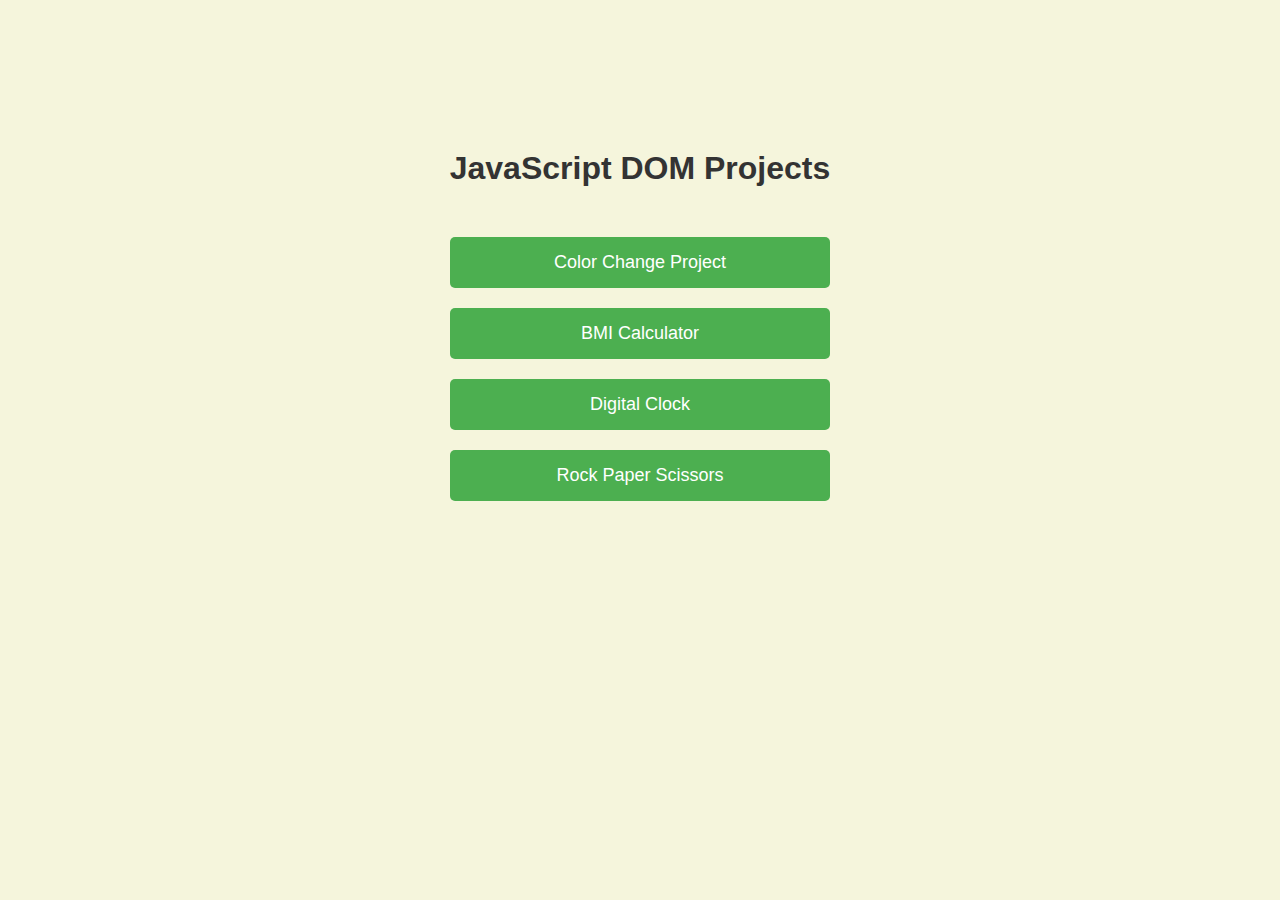
<file: index.html>
<!DOCTYPE html>
<html lang="en">
<head>
    <meta charset="UTF-8">
    <meta name="viewport" content="width=device-width, initial-scale=1.0">
    <title>DOM Projects</title>
    <link rel="stylesheet" href="index.css">
</head>
<body>
    <div class="buttons">
        <h1>JavaScript DOM Projects</h1>
        <a class="st" href="Basic Project/1st Project/color change.html">Color Change Project</a>
        <a class="nd" href="Basic Project/2nd project/bmi.html">BMI Calculator</a>
        <a class="rd" href="Basic Project/3rd project/clock.html">Digital Clock</a>
        <a class="th" href="Basic Project/4th project/game.html">Rock Paper Scissors</a>
    </div>
</body>
</html>
</file>
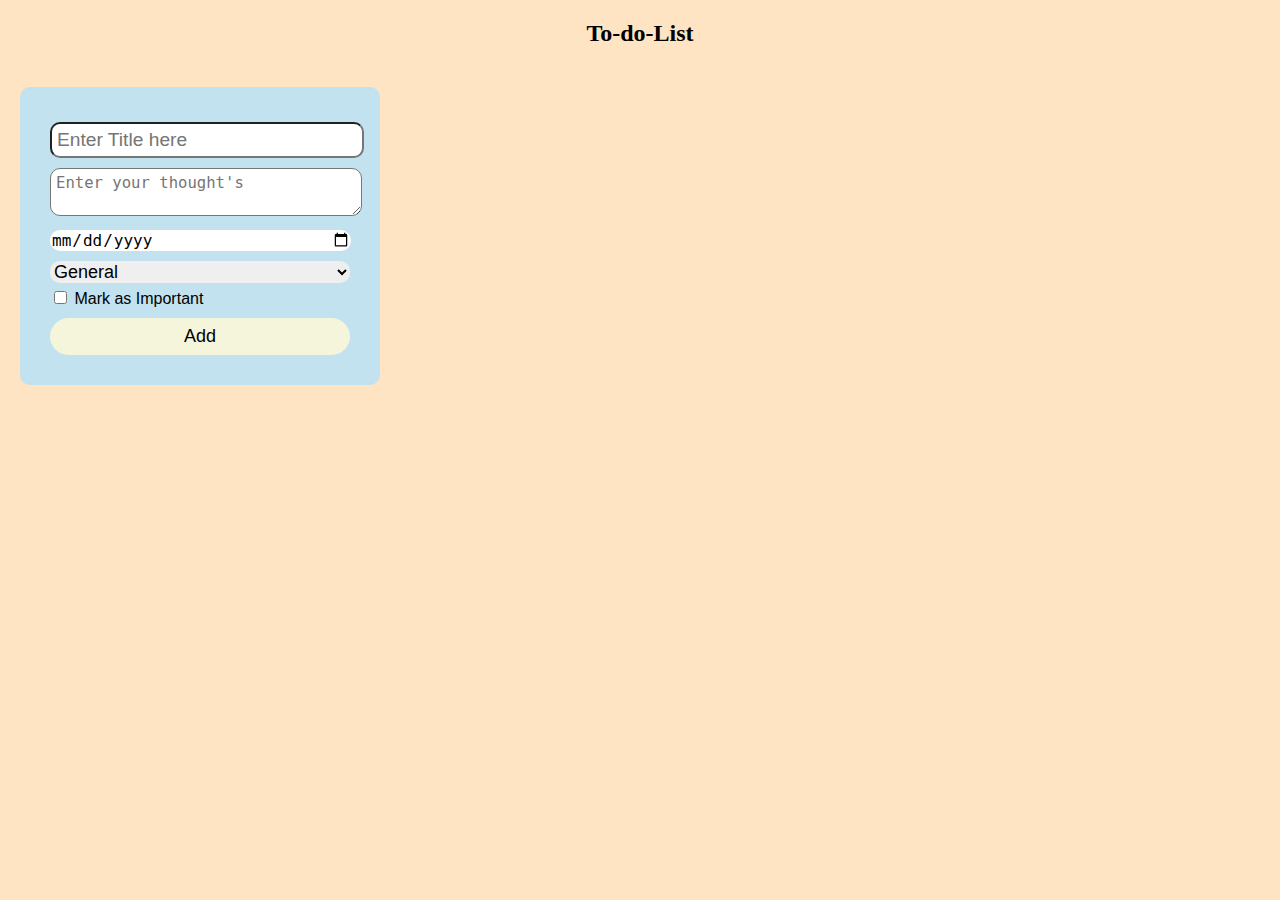
<file: Basic Project/6th project/index.html>
<!DOCTYPE html>
<html lang="en">
<head>
    <meta charset="UTF-8">
    <meta name="viewport" content="width=device-width, initial-scale=1.0">
    <title>Todo-List</title>
    <link rel="stylesheet" href="style.css">
</head>
<body>
    <div class="main">
        <h2>To-do-List</h2>

        <!-- FLEX CONTAINER -->
        <div class="content">
            <!-- LEFT: FORM -->
            <form onsubmit="handleSubmit(event)">
                <input id="title" type="text" placeholder="Enter Title here" />
                <br>
                <textarea id="text" placeholder="Enter your thought's"></textarea>
                <br>
                <input type="date" id="date" />
                <br>
                <select id="category">
                    <option value="General">General</option>
                    <option value="Work">Work</option>
                    <option value="Study">Study</option>
                    <option value="Personal">Personal</option>
                    <option value="Shopping">Shopping</option>
                </select>
                <br>
                <label>
                    <input type="checkbox" id="important"> Mark as Important
                </label>
                <br>
                <input id="submit" type="submit" value="Add" />
            </form>

            <!-- RIGHT: CARDS -->
            <div id="cardContainer"></div>
        </div>

    </div>

    <script>
        function handleSubmit(e){
            e.preventDefault();

            const titleValue = document.getElementById("title").value;
            const textValue = document.getElementById("text").value;
            const dateValue = document.getElementById("date").value;
            const categoryValue = document.getElementById("category").value;
            const importantValue = document.getElementById("important").checked;

            if (!titleValue.trim() || !textValue.trim()) {
                alert("Please fill title and text fields");
                return;
            }

            const card = document.createElement("div");
            card.className = "card";

            card.innerHTML = `
                <h3>${importantValue ? "⭐Important " : ""}${titleValue}</h3>
                <p>${textValue}</p>
                <p><strong>Date:</strong> ${dateValue || "No date"}</p>
                <p><strong>Category:</strong> ${categoryValue}</p>
                <button onclick="this.parentElement.remove()">Delete</button>
            `;

            document.getElementById("cardContainer").appendChild(card);

            // Clear fields
            document.getElementById("title").value = "";
            document.getElementById("text").value = "";
            document.getElementById("date").value = "";
            document.getElementById("category").value = "General";
            document.getElementById("important").checked = false;
        }
    </script>

</body>
</html>
</file>
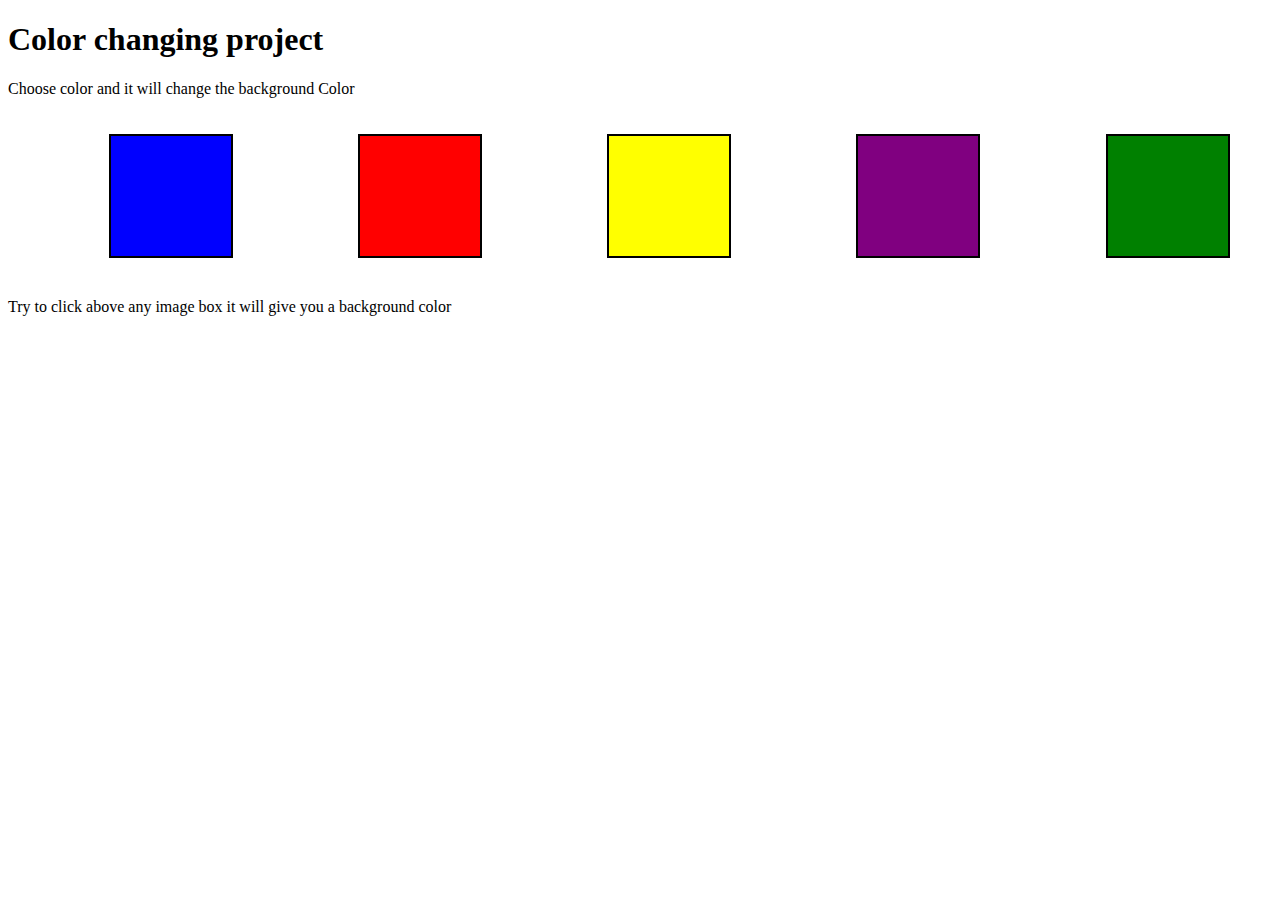
<file: Basic Project/1st Project/color change.html>
<!DOCTYPE html>
<html lang="en">

<head>
    <meta charset="UTF-8">
    <meta name="viewport" content="width=device-width, initial-scale=1.0">
    <title>Color chnage</title>
    <link rel="stylesheet" href="color.css"/>
</head>

<body>
    <h1>Color changing project</h1>
    <p>Choose color and it will change the background Color</p>


    <div class="button" id="blue"></div>
    <div class="button" id="red"></div>
    <div class="button" id="yellow"></div>
    <div class="button" id="purple"></div>
    <div class="button" id="green"></div>

    <p>Try to click above any image box it will give you a background color</p>

    <script src="color.js"></script>

</body>
</html>
</file>
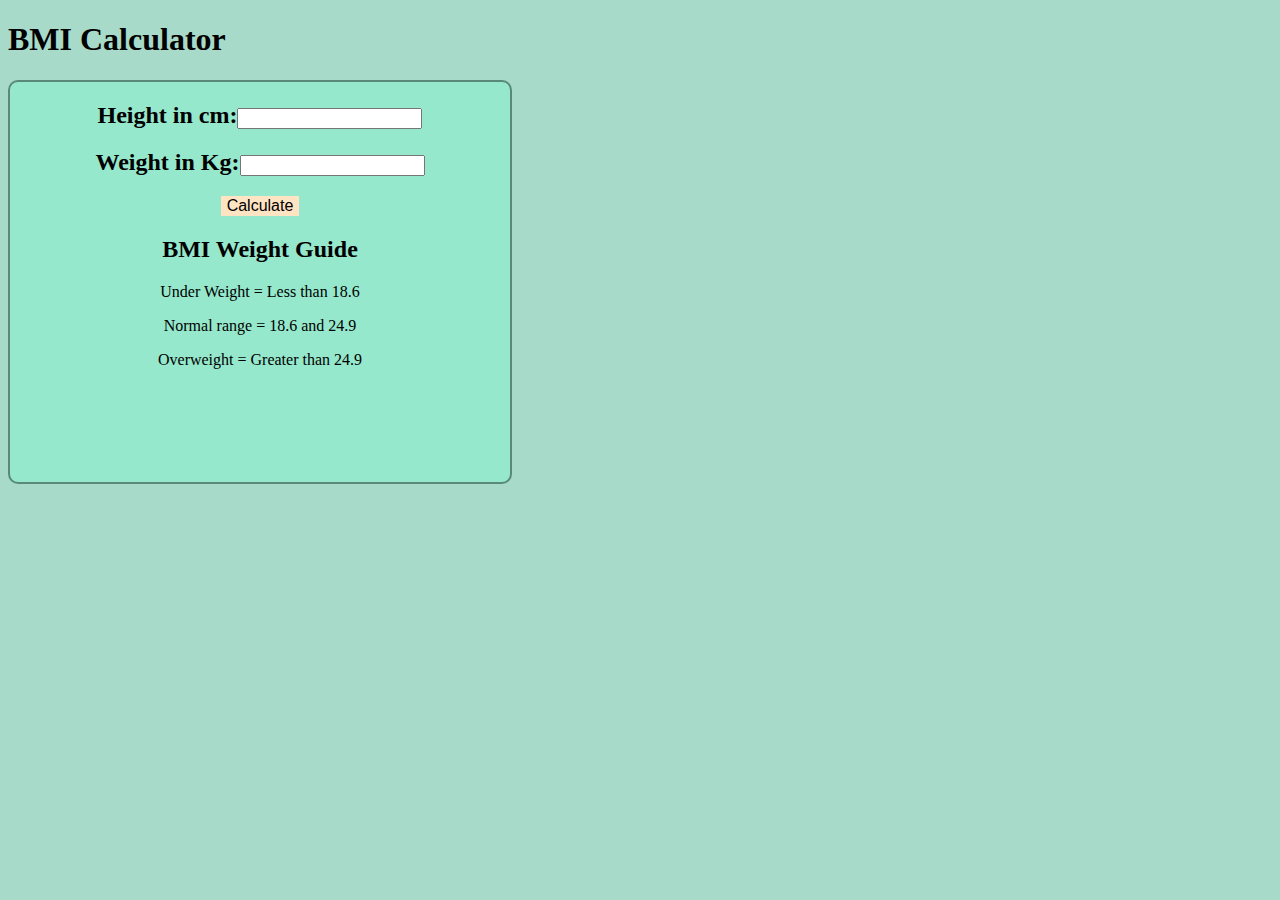
<file: Basic Project/2nd project/bmi.html>
<!DOCTYPE html>
<html lang="en">
<head>
    <meta charset="UTF-8">
    <meta name="viewport" content="width=device-width, initial-scale=1.0">
    <title>BMI</title>
    <link rel="stylesheet" href="bmi.css">
</head>
<body>
    <h1>BMI Calculator</h1>
    <form class="container">
        <h2><label>Height in cm:</label><input type="text" id="Height"/></h2>
        <h2><label>Weight in Kg:</label><input type="text" id="Weight"/></h2>
        <button type="submit">Calculate</button>
        <div id="result"></div>
        <div id="weight-guide">

            <h2>BMI Weight Guide</h2>
            <p>Under Weight = Less than 18.6</p>
            <p>Normal range = 18.6 and 24.9</p>
            <p>Overweight = Greater than 24.9</p>
        </div>    
    </form>

    <script src="bmi.js"></script>


</body>
</html>
</file>
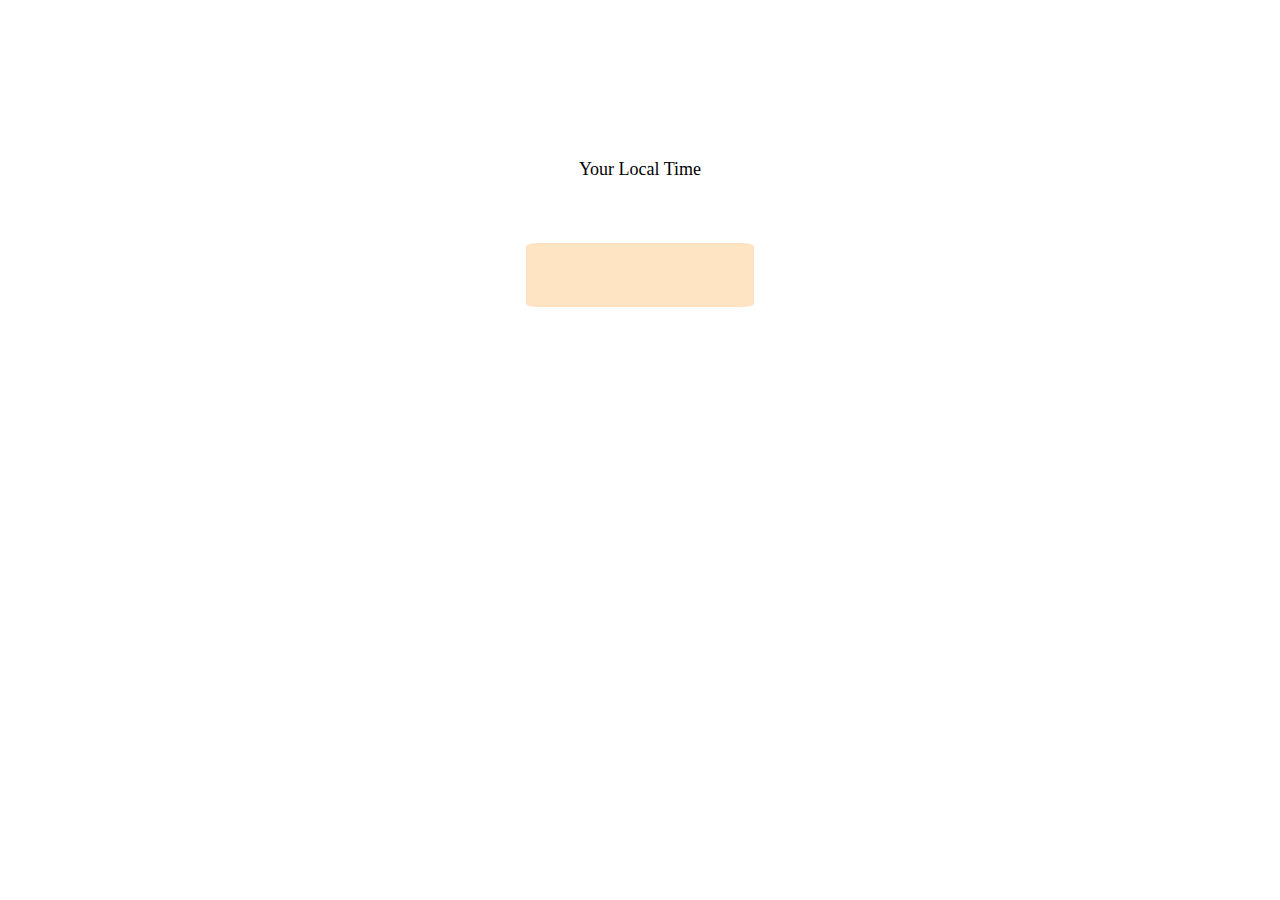
<file: Basic Project/3rd project/clock.html>
<!DOCTYPE html>
<html lang="en">
<head>
    <meta charset="UTF-8">
    <meta name="viewport" content="width=device-width, initial-scale=1.0">
    <title>clock</title>
    <style>
        .container {
            display: flex;
            flex-direction: column;
            align-items: center;
            justify-content: center;
            min-height: 50vh;
        }
        #banner {
            font-size: large;
            text-align: center;
            margin-bottom: 5%;
        }
        #clock {
            border-radius: 5%;
            background-color: bisque;
            padding: 1em 2em;
            margin: 0 auto;
            box-sizing: content-box;
            text-align: center;
            font-size: 2em;
            min-width: 100px;
        }
    </style>
</head>
<body>
    <div class="container">
        <div id="banner"><span>Your Local Time</span></div>
        <div id="clock"></div>
    </div>

    <script>
        const clock = document.getElementById('clock')

        setInterval(function () {
            let date = new Date();
            clock.innerHTML = date.toLocaleTimeString();
        },1000);
    </script>
    
</body>
</html>
</file>
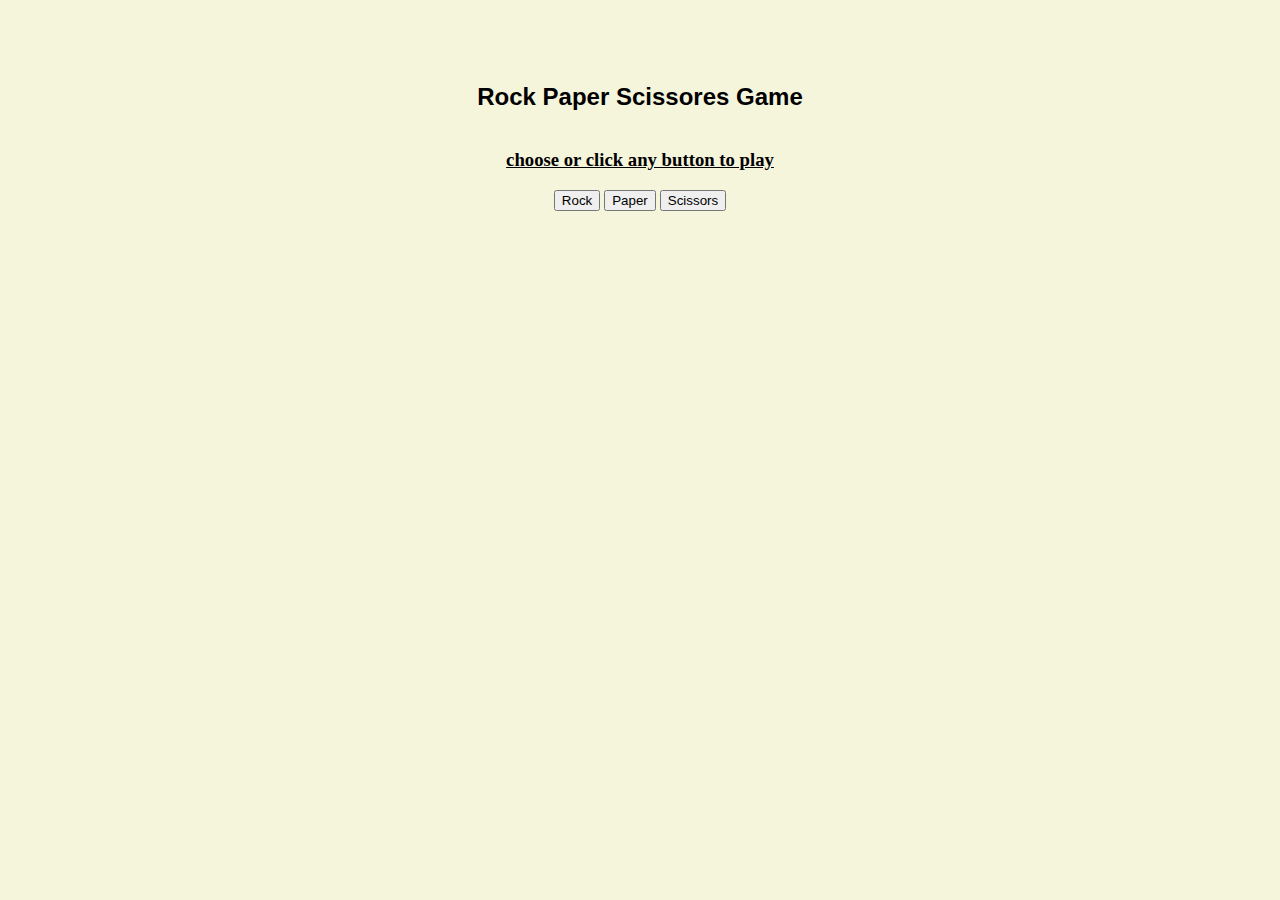
<file: Basic Project/4th project/game.html>
<!DOCTYPE html>
<html lang="en">
<head>
    <meta charset="UTF-8">
    <meta name="viewport" content="width=device-width, initial-scale=1.0">
    <title>game</title>
    <link rel="stylesheet" href="game.css"/>
</head>
<body>
    <h2>Rock Paper Scissores Game</h2>
    <h3>choose or click any button to play</h3>
    <div id="choices">
        <button onclick="playGame('Rock')">Rock</button>
        <button onclick="playGame('Paper')">Paper</button>
        <button onclick="playGame('Scissors')">Scissors</button> 
    </div>
    <div id="result"></div>    

    <script src="game.js"></script>
</body>

</html>
</file>
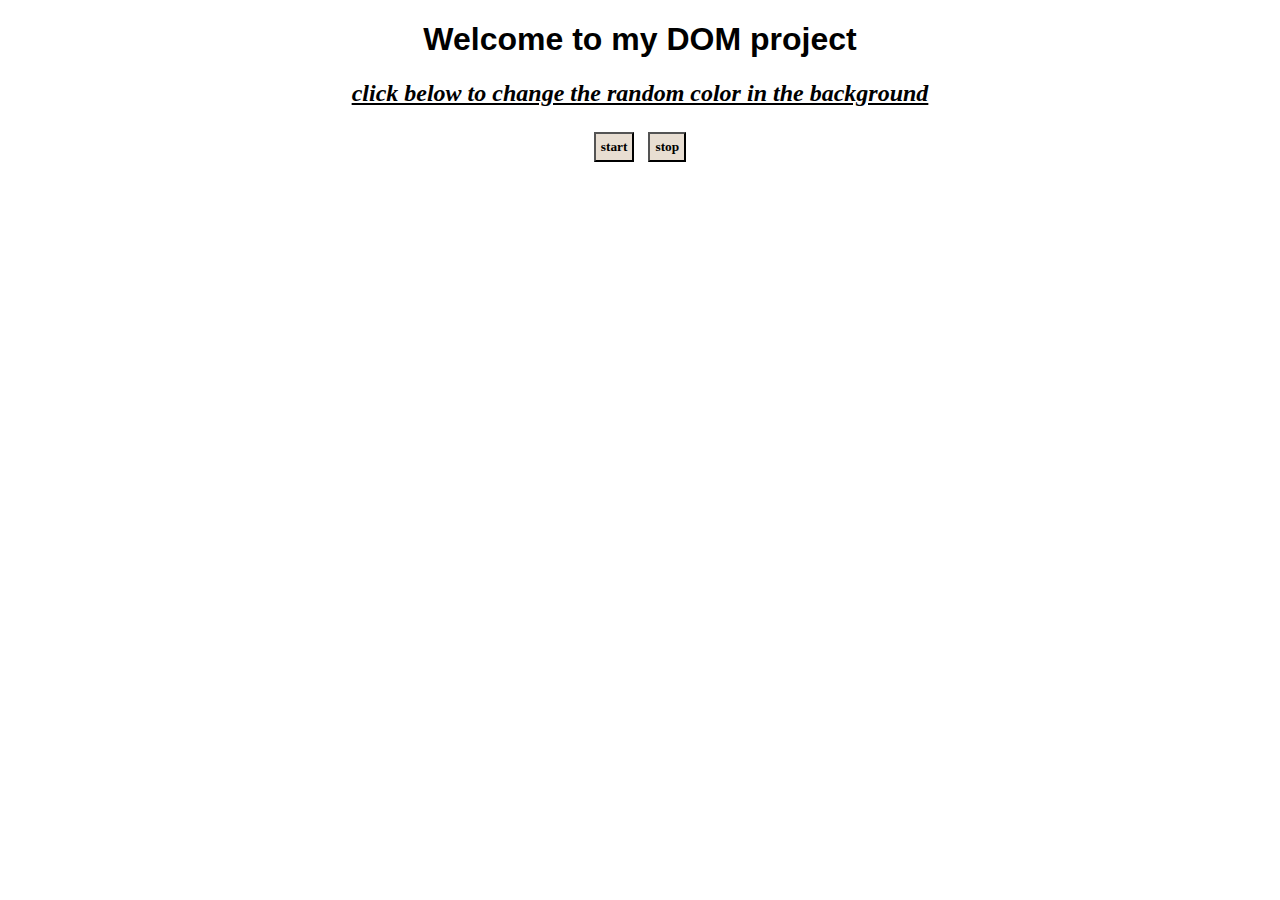
<file: Basic Project/5th project/dom.html>
<!DOCTYPE html>
<html lang="en">

<head>
    <meta charset="UTF-8">
    <meta name="viewport" content="width=device-width, initial-scale=1.0">
    <title>DOM project</title>
    <link rel="stylesheet" href="dom.css">
</head>

<body>
    <h1> Welcome to my DOM project </h1>
    <h2> click below to change the random color in the background</h2>
    <button id="start">start</button>
    <button id="stop">stop</button>
    
    <script src="dom.js"></script>
</body>

</html>
</file>
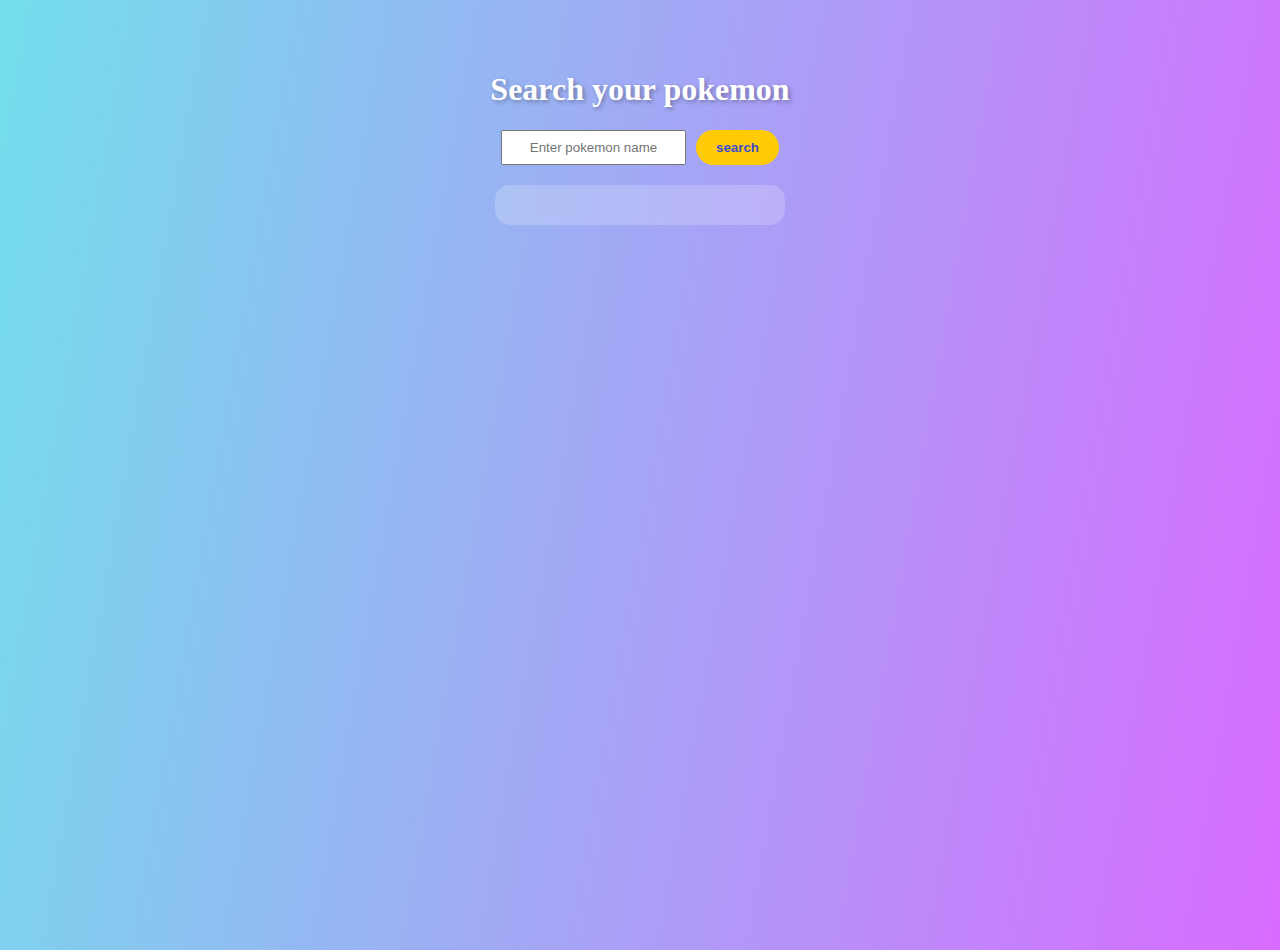
<file: Basic Project/7th project/Pokemon.html>
<!DOCTYPE html>
<html lang="en">
  <head>
    <meta charset="UTF-8" />
    <meta name="viewport" content="width=device-width, initial-scale=1.0" />
    <title>Pokemon</title>
    <style>
      body {
        background: linear-gradient(100deg, #73deec 0%, #d86bff 100%);
        min-height: 100vh;
        margin: 0;
        display: flex;
        flex-direction: column;
        align-items: center;
        padding-top: 50px;
      }
      .head {
        font-family: cursive;
        color: white;
        text-shadow: 2px 2px 4px rgba(0, 0, 0, 0.3);
      }
      .search-box {
        display: flex;
        gap: 10px; /* Puts space between input and button */
        margin-bottom: 20px;
      }
      #typing {
        display: flex;
        align-items: center;
        justify-content: center;
        text-align: center;
      }
      button {
        padding: 10px 20px;
        border-radius: 20px;
        border: none;
        background-color: #ffcb05; /* Pokemon Yellow */
        color: #3b4cca; /* Pokemon Blue */
        font-weight: bold;
        cursor: pointer;
        transition: transform 0.2s;
      }

      button:hover {
        transform: scale(1.1);
      }
      .pokemon {
        text-align: center;
        background: rgba(255, 255, 255, 0.2);
        padding: 20px;
        border-radius: 15px;
        backdrop-filter: blur(5px);
        min-width: 250px;
      }
      .pokiName {
        font-size: larger;
        color: aliceblue;
        font-family: "Courier New", Courier, monospace;
      }
      .poki {
        width: 200px;
      }
    </style>
  </head>
  <body>
    <h1 class="head">Search your pokemon</h1>
    <div class="search-box">
      <input id="typing" type="text" placeholder="Enter pokemon name" />
      <button onclick="pokemon()">search</button>
    </div>
    <div class="pokemon"></div>
    <script src="pokemon.js"></script>
  </body>
</html>
</file>
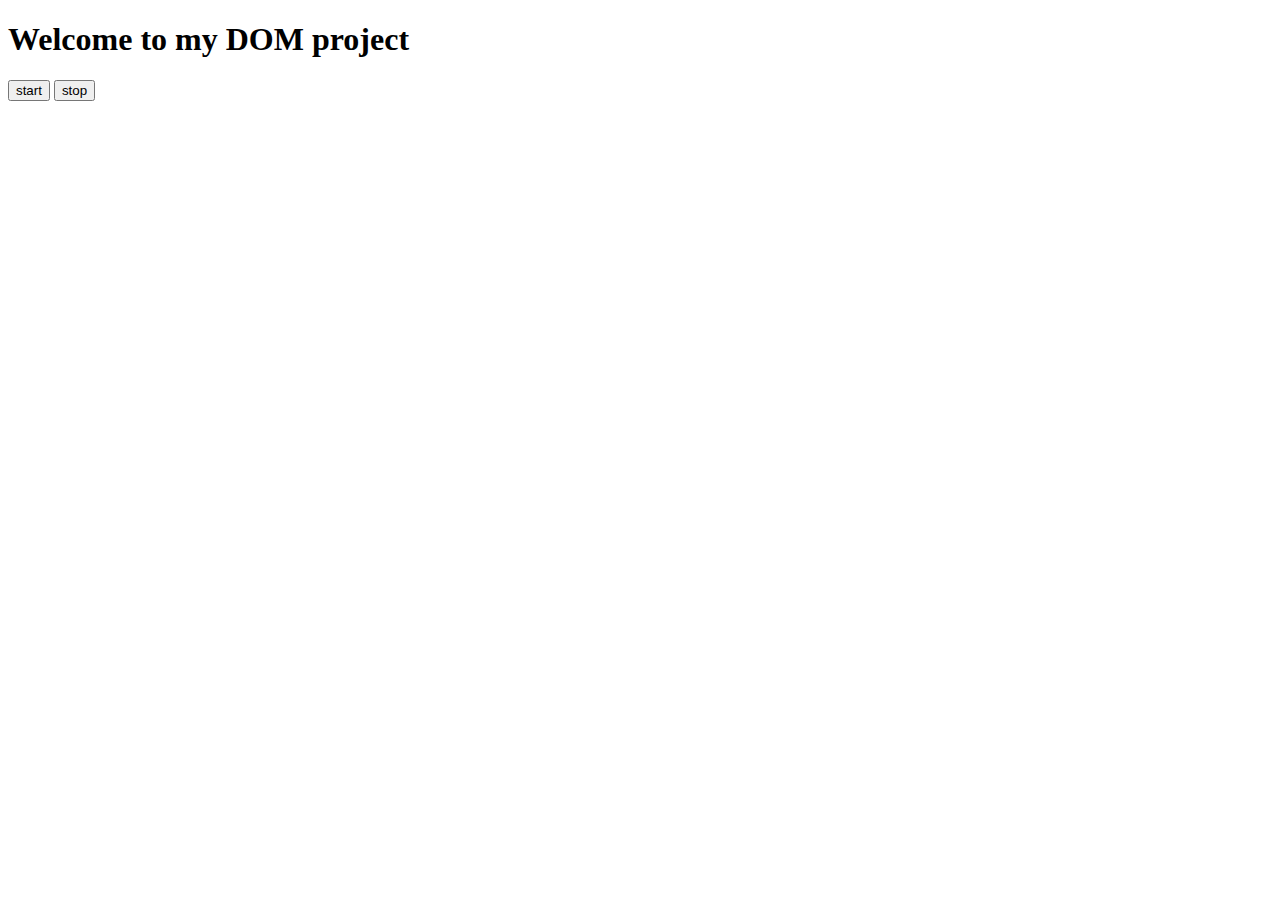
<file: Basic Project/DOM project/dom.html>
<!DOCTYPE html>
<html lang="en">
<head>
    <meta charset="UTF-8">
    <meta name="viewport" content="width=device-width, initial-scale=1.0">
    <title>DOM project</title>
</head>
<body>
    <h1> Welcome to my DOM project </h1>
    <button id="start">start</button>
    <button id="stop">stop</button>

    <script>
        let intervalid;
        document.querySelector('#start').addEventListener('click',function(){
            intervalid = setInterval(function(){
                console.log("hello my Friend " );
            },2000);    
                    
        });
        document.querySelector('#stop').addEventListener('click',function(){
            clearInterval(intervalid)
            console.log("stopped");
        });
        
    </script>

</body>
</html>
</file>
<file: index.css>
body {
    background-color: beige;
    font-family: Arial, sans-serif;
    display: flex;
    justify-content: center;
    align-items: center;
    min-height: 70vh;
    margin: 0;
}
h1 {
    text-align: center;
    color: #333;
    margin-bottom: 30px;
}

.buttons {
    display: flex;
    flex-direction: column;
    gap: 20px;
    text-align: center;
}

.buttons a {
    text-decoration: none;
    color: white;
    background-color: #4CAF50;
    padding: 15px 30px;
    border-radius: 5px;
    transition: all 0.3s ease;
    font-size: 18px;
}

.buttons a:hover {
    background-color: #45a049;
    transform: scale(1.05);
}
</file>
<file: Basic Project/6th project/style.css>
body {
  margin: 0;
  background-color: bisque;
}
.main {
  font-family: Arial, sans-serif;
}

/* parent: form (left) + cards (right) */
.content {
  display: flex;
  justify-content: space-between;
  align-items: flex-start;
  padding: 20px;
  gap: 30px;
}

h2 {
  margin-bottom: 20px;
  text-align: center;
  font-family: cursive;
}

/* --- Form --- */
form {
  width: 300px;
  padding: 30px;
  border-radius: 10px;
  background: #c2e2ef;
}

#title,
#text {
  margin: 5px 0;
  font-size: larger;
  width: 100%;
  padding: 5px;
  border-radius: 10px;
}

#date, #category{
    margin: 5px 0;
    font-size: large;
    width: 100%;
    border-radius: 10px;
    border: none;
    cursor: pointer;
}
#important{
    font-size: large;
    cursor: pointer;
}

#submit {
  margin-top: 10px;
  font-size: large;
  cursor: pointer;
  width: 100%;
  border: none;
  border-radius: 20px;
  padding: 8px;
  color: black;
  background-color: beige;
}

/* --- Cards Area on Right --- */
#cardContainer {
  width: 350px;
  min-height: 250px;
  padding: 10px;
  border-radius: 10px;
}

/* individual card */
.card {
  background:#ccc;
  padding: 12px;
  border-radius: 8px;
  margin-bottom: 10px;
  box-shadow: 0 2px 6px rgba(0,0,0,0.1);
}

.card h3 {
  text-align: center;  
  margin: 0;
}

.card p {
  margin: 8px 0 0 0;
}

.card button {
  margin-top: 10px;
  padding: 5px 10px;
  cursor: pointer;
}

@media screen and (max-width: 600px) {
  .main {
    padding: 10px;
  }


  .content {
    flex-direction: column;
    gap: 15px;
    padding: 10px;
  }

  /* form full width on phone */
  form {
    width: 80%;
    padding: 30px;
    
  }

  /* cards container full width on phone */
  #cardContainer {
    width: 100%;
    min-height: auto;
    padding: 5px;
  }

  /* make button + inputs a bit smaller */
  #title,
  #text {
    font-size: 1rem;
  }

  #submit {
    font-size: 1rem;
  }
}
</file>
<file: Basic Project/1st Project/color.css>
.text {
    text-align: center;
    font-family: sans-serif;
}

.para {
    text-align: center;
    font-family: cursive;
}

.button {
    border: 2px solid black;
    padding: 50px;
    width: 20px;
    height: 20px;
    cursor: pointer;
    display: inline-block;
    margin: 20px;
    margin-left: 8%;
}

#blue {
    background-color: blue;
}

#red {
    background-color: red;
}

#purple {
    background-color: purple;
}

#green {
    background-color: green;
}

#yellow {
    background-color: yellow;
}
#black {
    background-color: black;
    border-color: aliceblue;
}



@media (max-width: 768px) {
    .text {
        font-size: 1rem;

    }

    .para {
        font-size: 1rem;
    }

    .container {
        display: flex;
        flex-direction: column;
        align-items: center;
        gap: 15px;
    }
}
</file>
<file: Basic Project/2nd project/bmi.css>
body {
    background-color: rgb(168, 218, 201);
}

.body {
    display: flex;
    justify-content: center;
    /* horizontal center */
    align-items: center;
    /* vertical center */
    height: 100vh;
    /* full screen height */
    margin: 10;
}

.head {
    text-align: center;
    margin: 10px;
}

.container {
    text-align: center;
    width: 500px;
    height: 400px;
    border-radius: 10px;
    background-color: rgb(149, 232, 204);
    border: 2px solid rgba(0, 0, 0, 0.407);
}

#result {
    margin: 20px;

}

button {
    display: inline-block;
    background-color: bisque;
    color: black;
    cursor: pointer;
    border: none;
    font-size: medium;
}

@media (max-width:768px) {
    .container {
        display: flex;
        align-items: center;
        flex-direction: column;
    }
}
</file>
<file: Basic Project/4th project/game.css>
body {
    background-color: beige;
}
h2 {
    padding-top: 5%;
    font-family: Arial;
    text-align: center;
    margin-bottom: 3%;   

}
h3 {
    text-align: center;
    text-decoration: underline;
}
#choices {
    text-align: center;
}
img {
    /* Base Properties */
    width: 200px;
    object-fit: cover;
    opacity: 1; /* Corrected: Must be a unitless value between 0 and 1 */
    cursor: pointer;
    transition: transform 0.1s ease, filter 0.1s ease; /* Smooth the effect */
}


img:hover {
    filter: brightness(1.1); /* Makes it slightly brighter */
    box-shadow: 0 4px 8px rgba(0, 0, 0, 0.2); /* Adds a subtle lift/shadow */
}

/* 👆 Active State: The "clicked" or "pressed" effect */
img:active {
    /* 1. Scale Down: Makes the image shrink slightly, giving a "press" feel */
    transform: scale(0.95);
    /* 2. Darken: Makes the image look pressed down */
    filter: brightness(0.9);
    /* 3. Shadow Change: Removes the box-shadow to make it look flush */
    box-shadow: none;
}
#result {
    margin-top: 2%;
    text-align: center;
    font-size: large;
}
@media (max-width: 768px) {

    body {
        padding: 10px;
    }

    h2 {
        padding-top: 3%;
        font-size: 1.5em; 
    }

    #choices {
        padding: 10px 0;
    }

    img {
        width: 120px; 
        margin: 5px;
    }

    #result {

        font-size: 16px; font-weight: bold; 
        display: flex;
        flex-direction: column;
    }
}
</file>
<file: Basic Project/5th project/dom.css>
body {
    text-align: center;
}
h1 {
    font-family: Arial, sans-serif;
    text-align: center;

}
h2 {
    font-style: italic;
    text-align: center;
    text-decoration: underline;
}
button {
    margin: 5px;
    padding: 5px;
    background-color: rgb(232, 222, 210);
    font-family: 'Segoe UI';
    font-weight: bold;
}
</file>
